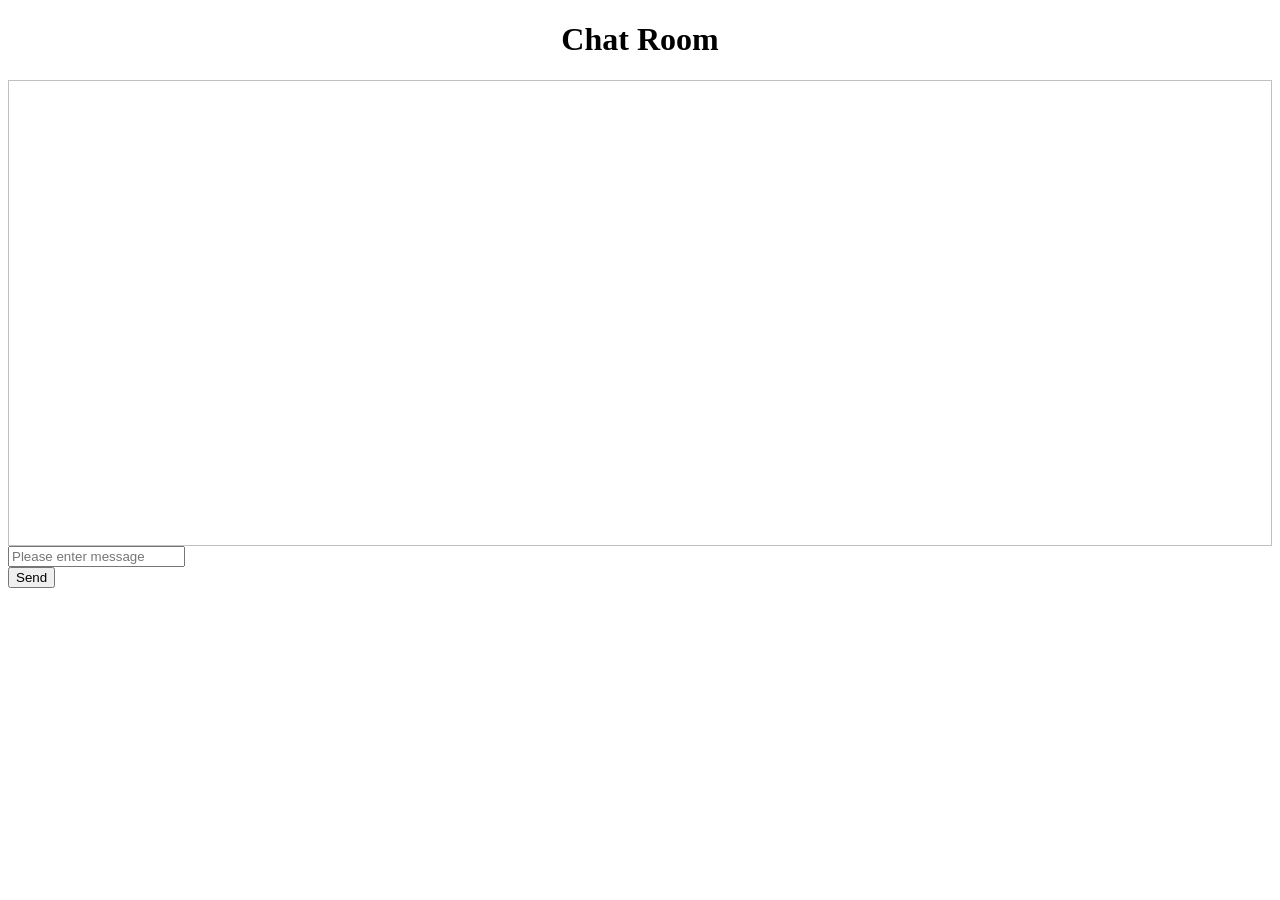
<file: src/main/resources/templates/customer/chat.html>
<!DOCTYPE html>
<html lang="en" xmlns="http://www.w3.org/1999/xhtml" xmlns:th="http://www.thymeleaf.org">
<head>
    <meta http-equiv="Content-Type" content="text/html; charset=UTF-8" />
    <link th:href="@{/assets/css/amazeui.min.css}" rel="stylesheet" />
    <link th:href="@{/assets/css/app.css}" rel="stylesheet" />
    <script th:src="@{/assets/js/jquery-1.11.1.min.js}"></script>
    <script th:src="@{/js/date.js}"></script>

    <style>
        .title {
            text-align: center;
        }

        .chat-content-container {
            height: 29rem;
            overflow-y: scroll;
            border: 1px solid silver;
        }
    </style>

    <title>聊天窗口</title>
</head>
<body>
    <div class="title">
        <div class="am-g am-g-fixed">
            <div class="am-u-sm-12">
                <h1 class="am-text-primary" th:text="'Chat Room With ' + ${friendLoginName}">Chat Room</h1>
            </div>
        </div>
    </div>
    <!-- title end -->

    <!-- chat content start -->
    <div class="chat-content">
        <div class="am-g am-g-fixed chat-content-container">
            <div class="am-u-sm-12">
                <ul id="message-list" class="am-comments-list am-comments-list-flip"></ul>
            </div>
        </div>
    </div>
    <!-- chat content start -->

    <!-- message input start -->
    <div class="message-input am-margin-top">
        <div class="am-g am-g-fixed">
            <div class="am-u-sm-12">
                <form class="am-form">
                    <div class="am-form-group">
                        <script type="text/plain" id="myEditor" style="width: 100%;height: 8rem;"></script>
                    </div>
                </form>
            </div>
        </div>
        <div class="am-g am-g-fixed am-margin-top">
            <div class="am-u-sm-6">
                <div id="message-input-message" class="am-input-group am-input-group-primary">
                    <span class="am-input-group-label"><i class="am-icon-user"></i></span>
                    <input id="message" type="text" class="am-form-field" placeholder="Please enter message"/>
                </div>
            </div>
            <div class="am-u-sm-6">
                <button id="send" type="button" class="am-btn am-btn-primary">
                    <i class="am-icon-send"></i> Send
                </button>
            </div>
        </div>
    </div>
</body>
    <script type="text/javascript" th:inline="javascript">
        $(function() {
            // 使昵称框获取焦点
            $('#message').focus();

            var friendLoginName = [[${friendLoginName}]];

            var socket = null;

            //判断当前浏览器是否支持WebSocket
            if('WebSocket' in window){
                socket = new WebSocket("ws://localhost:8086/webSocket");
            }
            else{
                alert('Not support websocket')
            }

            // 连接成功建立的回调方法
            socket.onopen = function(e){
                console.log('Connection to server opened');
            };

            // 连接关闭的回调方法
            socket.onclose = function (e) {
                console.log('Connection to server closed');
            };
            
            // 接收到消息的回调方法，处理服务器端发送的数据
            socket.onmessage = function(event) {
                addMessage(event.data);
            };

            // 连接发生错误的回调方法
            socket.onerror = function(){
                console.log('server error');
                alert('server error');
            };

            //监听窗口关闭事件，当窗口关闭时，主动去关闭websocket连接，防止连接还没断开就关闭窗口，server端会抛异常。
            window.onbeforeunload = function(){
                socket.close();
            };

            //关闭连接
            function closeWebSocket(){
                socket.close();
            }
            
            // 点击Send按钮时的操作
            $('#send').on('click', function() {
                var message = $('#message').val();
                if (message == '') {    // 判断昵称框是否为空
                    console.log('send message is empty ');
                    //昵称框获取焦点
                    $('#message').focus();
                    // 添加抖动效果
                    $('#message-input-message').addClass('am-animation-shake');
                    setTimeout("$('#message-input-message').removeClass('am-animation-shake')", 1000);
                } else {
                    // 发送消息
                    var date = new Date().Format("yyyy-MM-dd HH:mm:ss");
                    var messageJson = JSON.stringify({
                        content : message,
                        receiver: friendLoginName,
                        type : 2,
                        self : true,
                        date : date
                    });
                    socket.send(messageJson);
                    addMessage(messageJson);
                    console.log('send message: ' + message);
                    // 消息输入框获取焦点
                    $('#message').focus();
                }
            });

            // 把消息添加到聊天内容中
            function addMessage(message) {
                message = JSON.parse(message);
                console.log('is self: ' + message.self);
                var messageItem = '<li class="am-comment '
                        + (message.self ? 'am-comment-flip' : 'am-comment')
                        + '">'
                        + '<a href="javascript:void(0)" >' + '<img src="assets/img/'
                        + (message.self ? 'bg-img.jpg' : 'bg-img.jpg')
                        + '" alt="" class="am-comment-avatar" width="48" height="48"/></a>'
                        + '<div class="am-comment-main"><header class="am-comment-hd"><div class="am-comment-meta">'
                        + '<a href="javascript:void(0)" class="am-comment-author">message</a> <time>' + message.date
                        + '</time></div></header>'
                        + '<div class="am-comment-bd">' + message.content
                        + '</div></div></li>';
                $(messageItem).appendTo('#message-list');
                // 把滚动条滚动到底部
                $(".chat-content-container").scrollTop($(".chat-content-container")[0].scrollHeight);
            }

        });
    </script>
</html>
</file>
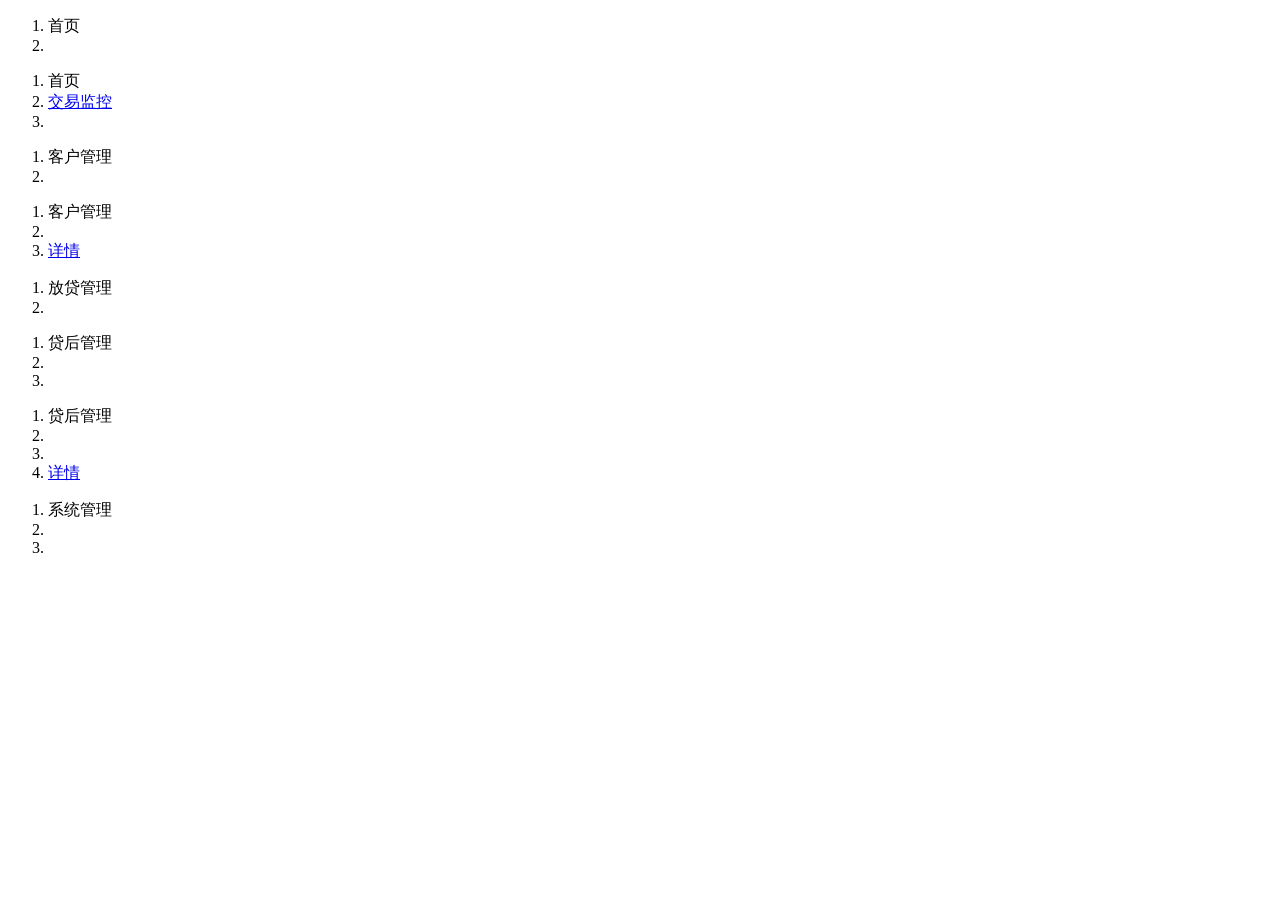
<file: src/main/resources/templates/include/bread.html>
<!DOCTYPE html>
<html lang="en" xmlns="http://www.w3.org/1999/xhtml" xmlns:th="http://www.thymeleaf.org">
<head>
    <meta charset="utf-8"/>
</head>

<body>

<!--首页-->
<div th:fragment="index" class="head-bread">
    <ol class="breadcrumb">
        <li><a th:href="@{/}">首页</a></li>
        <li><a th:href="@{/}" th:text="${breadText}"></a></li>
    </ol>
</div>

<div th:fragment="repay" class="head-bread">
    <ol class="breadcrumb">
        <li><a th:href="@{/}">首页</a></li>
        <li><a href="#">交易监控</a></li>
        <li><a th:href="@{/ui/repay}" th:text="${breadText}"></a></li>
    </ol>
</div>

<!--客户管理-->
<div th:fragment="customer" class="head-bread">
    <ol class="breadcrumb">
        <li><a th:href="@{/ui/customer/company}">客户管理</a></li>
        <li><a th:href="${url}" th:text="${breadText}"></a></li>
    </ol>
</div>

<div th:fragment="cusDetail" class="head-bread">
    <ol class="breadcrumb">
        <li><a th:href="@{/ui/customer/company}">客户管理</a></li>
        <li><a th:href="${url}" th:text="${breadText}"></a></li>
        <li><a href="#">详情</a></li>
    </ol>
</div>

<!--放贷管理-->
<div th:fragment="loan" class="head-bread">
    <ol class="breadcrumb">
        <li><a th:href="@{/ui/loan/apply}">放贷管理</a></li>
        <li><a th:href="${url}" th:text="${breadText}"></a></li>
    </ol>
</div>

<!--贷后管理-->
<div th:fragment="post-loan" class="head-bread">
    <ol class="breadcrumb">
        <li><a th:href="@{/ui/postloan/credit/active}">贷后管理</a></li>
        <li><a href="#" th:text="${type}"></a></li>
        <li><a th:href="${url}" th:text="${breadText}"></a></li>
    </ol>
</div>

<div th:fragment="plDetail" class="head-bread">
    <ol class="breadcrumb">
        <li><a th:href="@{/ui/postloan/credit/active}">贷后管理</a></li>
        <li><a href="#" th:text="${type}"></a></li>
        <li><a th:href="${url}" th:text="${breadText}"></a></li>
        <li><a href="#">详情</a></li>
    </ol>
</div>

<!--系统管理-->
<div th:fragment="system" class="head-bread">
    <ol class="breadcrumb">
        <li><a th:href="@{/ui/system/product}">系统管理</a></li>
        <li><a href="#" th:text="${type}"></a></li>
        <li><a th:href="${url}" th:text="${breadText}"></a></li>
    </ol>
</div>

</body>
</html>
</file>
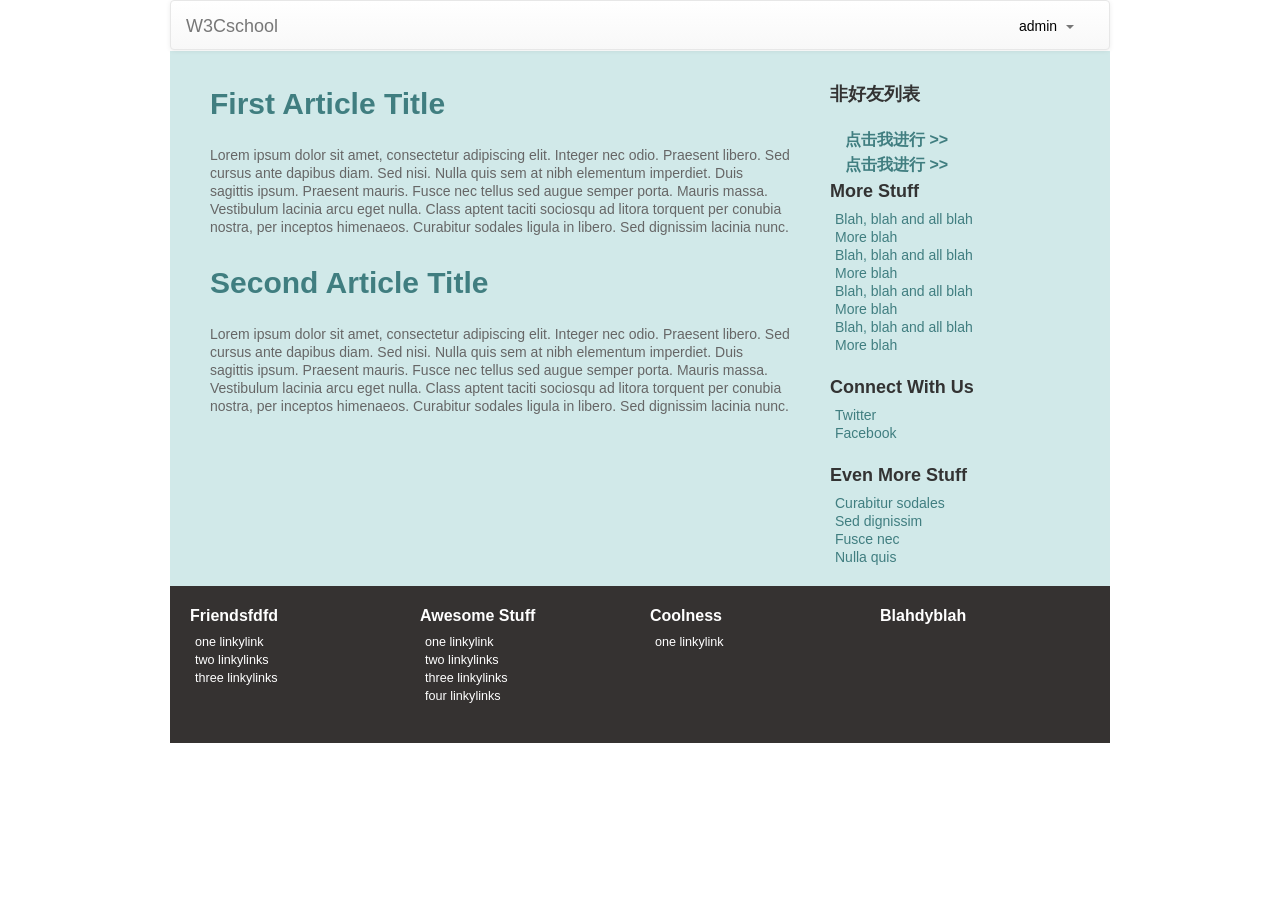
<file: src/main/resources/templates/test/test.html>
<!DOCTYPE html>
<html lang="en">
<!--<html lang="en"></html>-->
<head>
    <meta charset="UTF-8" />
    <link rel="stylesheet" type="text/css" class="__meteor-css__" href="bootstrap.css" />
    <link rel="stylesheet" type="text/css" class="__meteor-css__" href="bootstrap-theme.min.css" />
    <link rel="stylesheet" href="styles.css" type="text/css" media="screen" />
    <script src="jquery-1.11.1.min.js" type="text/javascript"></script>
    <script src="bootstrap.min.js" type="text/javascript"></script>
    <script src="customerLogin.js" type="text/javascript"></script>
    <title>在线学习系统</title>
</head>
<body>
<div class="container" style="padding-left: 1px;padding-right: 1px;">
    <nav class="navbar navbar-default" role="navigation" style="margin-bottom: 1px;">
        <div class="navbar-header">
            <a class="navbar-brand" href="#">W3Cschool</a>
        </div>
        <div>
            <ul class="nav navbar-nav navbar-right">
                <li><a data-toggle="modal" data-target="#modal"></a></li>
                <li class="dropdown">
                    <a class="dropdown-toggle" data-toggle="dropdown" href="#" aria-expanded="false">
                        <i class="fa fa-user fa-fw"></i>
                        <span style="color: #000; margin-right: 3px;">admin</span>
                        <span class="caret"></span>
                        <i class="fa fa-caret-down"></i>
                    </a>
                    <ul class="dropdown-menu dropdown-user">
                        <li><a href="#" id="editPwd"><i class="fa fa-edit fa-fw"></i> 修改密码</a><span class="arrowUp top"></span></li>
                        <li><a href="/login/logOut" id="logout"><i class="fa fa-sign-out fa-fw"></i> 退出登录</a></li>
                    </ul>
                </li>
                <li><a data-toggle="modal" data-target="#modal"></a></li>
            </ul>
        </div>
    </nav>
    <!--<header>-->
    <!--<h1><a href="#">Basic And Straightforward</a> </h1>-->
    <!--</header>-->
    <section id="main"><!-- #main content and sidebar area -->
        <section id="content"><!-- #content -->
            <article>
                <h2><a href="#">First Article Title</a></h2>
                <p>Lorem ipsum dolor sit amet, consectetur adipiscing elit. Integer nec odio. Praesent libero. Sed cursus ante dapibus diam. Sed nisi. Nulla quis sem at nibh elementum imperdiet. Duis sagittis ipsum. Praesent mauris. Fusce nec tellus sed augue semper porta. Mauris massa. Vestibulum lacinia arcu eget nulla. Class aptent taciti sociosqu ad litora torquent per conubia nostra, per inceptos himenaeos. Curabitur sodales ligula in libero. Sed dignissim lacinia nunc.</p>
            </article>

            <article>
                <h2><a href="#">Second Article Title</a></h2>
                <p>Lorem ipsum dolor sit amet, consectetur adipiscing elit. Integer nec odio. Praesent libero. Sed cursus ante dapibus diam. Sed nisi. Nulla quis sem at nibh elementum imperdiet. Duis sagittis ipsum. Praesent mauris. Fusce nec tellus sed augue semper porta. Mauris massa. Vestibulum lacinia arcu eget nulla. Class aptent taciti sociosqu ad litora torquent per conubia nostra, per inceptos himenaeos. Curabitur sodales ligula in libero. Sed dignissim lacinia nunc.</p>
            </article>

        </section><!-- end of #content -->

        <aside id="sidebar">
            <h3>非好友列表</h3>
            <div class="panel-group1" id="accordion">
                <div>
                    <div class="panel-heading"  style="padding: 0px 15px;">
                        <h4 class="panel-title">
                            <a data-toggle="collapse" data-parent="#accordion"
                               href="#collapseOne">
                                点击我进行 >>
                            </a>
                        </h4>
                    </div>
                    <div id="collapseOne" class="panel-collapse collapse">
                        <div class="panel-body">
                            <ul style="margin-bottom: -10px;">
                                <li><a href="#">Curabitur sodales</a></li>
                                <li><a href="#">Sed dignissim</a></li>
                                <li><a href="#">Fusce nec</a></li>
                                <li><a href="#">Nulla quis</a></li>
                                <li><a href="#">Curabitur sodales</a></li>
                                <li><a href="#">Sed dignissim</a></li>
                                <li><a href="#">Fusce nec</a></li>
                                <li><a href="#">Nulla quis</a></li>
                            </ul>
                        </div>
                    </div>
                </div>
                <div>
                    <div class="panel-heading" style="padding: 0px 15px;">
                        <h4 class="panel-title">
                            <a data-toggle="collapse" data-parent="#accordion"
                               href="#collapseOne1">
                                点击我进行 >>
                            </a>
                        </h4>
                    </div>
                    <div id="collapseOne1" class="panel-collapse collapse">
                        <div class="panel-body">
                            <ul style="margin-bottom: -10px;">
                                <li><a href="#">Curabitur sodales</a></li>
                                <!--<li><a href="#">Sed dignissim</a></li>-->
                                <!--<li><a href="#">Fusce nec</a></li>-->
                                <!--<li><a href="#">Nulla quis</a></li>-->
                            </ul>
                        </div>
                    </div>
                </div>
            </div>


            <h3>More Stuff</h3>
            <ul>
                <li><a href="#">Blah, blah and all blah</a></li>
                <li><a href="#">More blah</a></li>
                <li><a href="#">Blah, blah and all blah</a></li>
                <li><a href="#">More blah</a></li>
                <li><a href="#">Blah, blah and all blah</a></li>
                <li><a href="#">More blah</a></li>
                <li><a href="#">Blah, blah and all blah</a></li>
                <li><a href="#">More blah</a></li>
            </ul>

            <h3>Connect With Us</h3>
            <ul>
                <li><a href="#">Twitter</a></li>
                <li><a href="#">Facebook</a></li>
            </ul>

            <h3>Even More Stuff</h3>
            <ul>
                <li><a href="#">Curabitur sodales</a></li>
                <li><a href="#">Sed dignissim</a></li>
                <li><a href="#">Fusce nec</a></li>
                <li><a href="#">Nulla quis</a></li>
            </ul>

        </aside><!-- end of sidebar -->

    </section><!-- end of #main content and sidebar-->

    <footer>
        <section id="footer-area">

            <section id="footer-outer-block">
                <aside class="footer-segment">
                    <h4>Friendsfdfd</h4>
                    <ul>
                        <li><a href="#">one linkylink</a></li>
                        <li><a href="#">two linkylinks</a></li>
                        <li><a href="#">three linkylinks</a></li>
                    </ul>
                </aside><!-- end of #first footer segment -->

                <aside class="footer-segment">
                    <h4>Awesome Stuff</h4>
                    <ul>
                        <li><a href="#">one linkylink</a></li>
                        <li><a href="#">two linkylinks</a></li>
                        <li><a href="#">three linkylinks</a></li>
                        <li><a href="#">four linkylinks</a></li>
                    </ul>
                </aside><!-- end of #second footer segment -->

                <aside class="footer-segment">
                    <h4>Coolness</h4>
                    <ul>
                        <li><a href="#">one linkylink</a></li>
                    </ul>
                </aside><!-- end of #third footer segment -->

                <aside class="footer-segment">
                    <h4>Blahdyblah</h4>
                </aside><!-- end of #fourth footer segment -->

            </section><!-- end of footer-outer-block -->

        </section><!-- end of footer-area -->
    </footer>
</div>


<!-- 登录模态框（Modal） -->
<div class="modal fade" id="loginModal" tabindex="-1" role="dialog" aria-labelledby="myModalLabel" aria-hidden="true">
    <div class="modal-dialog">
        <div class="modal-content">
            <div class="modal-header">
                <button type="button" class="close" data-dismiss="modal" aria-hidden="true">&times;</button>
                <h4 class="modal-title" id="loginLabel">登录</h4>
            </div>
            <div class="modal-body">
                <form class="form-horizontal" id="loginForm" role="form">
                    <div class="form-group">
                        <label class="col-sm-4 control-label login-alert" id="login-alert" style="color: #434323; font-size: 12px; margin-bottom: 2px; height: 15px; "></label>
                    </div>
                    <!--<div class="login-alert" style="color: #434323; font-size: 12px; margin-bottom: 2px; height: 15px; "></div>-->
                    <div class="form-group">
                        <label for="loginName" class="col-sm-2 control-label">用户名</label>
                        <div class="col-sm-10">
                            <input type="text" class="form-control" id="loginName" name="loginName" placeholder="请输入用户名" />
                        </div>
                    </div>
                    <div class="form-group">
                        <label for="loginPwd" class="col-sm-2 control-label">密码</label>
                        <div class="col-sm-10">
                            <input type="password" class="form-control" id="loginPwd" name="loginPwd" placeholder="请输入密码" />
                        </div>
                    </div>
                </form>
            </div>
            <div class="modal-footer">
                <button type="button" class="btn btn-default" data-dismiss="modal">关闭</button>
                <button type="button" class="btn btn-primary" id="loginButton">登录</button>
            </div>
        </div><!-- /.modal-content -->
    </div><!-- /.modal -->
</div>

<!-- 注册模态框（Modal） -->
<div class="modal fade" id="registerModal" tabindex="-1" role="dialog" aria-labelledby="myModalLabel" aria-hidden="true">
    <div class="modal-dialog">
        <div class="modal-content">
            <div class="modal-header">
                <button type="button" class="close" data-dismiss="modal" aria-hidden="true">&times;</button>
                <h4 class="modal-title" id="registerLabel">注册</h4>
            </div>
            <div class="modal-body">
                <form class="form-horizontal" id="registerForm" role="form">
                    <div class="form-group">
                        <label class="col-sm-4 control-label register-alert" style="color: #434323; font-size: 12px; margin-bottom: 2px; height: 15px; "></label>
                    </div>
                    <div class="form-group">
                        <label for="registerName" class="col-sm-2 control-label">用户名</label>
                        <div class="col-sm-10">
                            <input type="text" class="form-control" id="registerName" name="registerName" placeholder="请输入用户名" />
                        </div>
                    </div>
                    <div class="form-group">
                        <label for="registerPwd" class="col-sm-2 control-label">密码</label>
                        <div class="col-sm-10">
                            <input type="password" class="form-control" id="registerPwd" name="registerPwd" placeholder="请输入密码" />
                        </div>
                    </div>
                    <div class="form-group">
                        <label for="name" class="col-sm-2 control-label">姓名</label>
                        <div class="col-sm-10">
                            <input type="text" class="form-control" id="name" name="name" placeholder="请输入姓名" />
                        </div>
                    </div>
                    <div class="form-group">
                        <label class="col-sm-2 control-label">性别</label>
                        <div class="col-sm-10">
                            <label class="checkbox-inline">
                                <input type="radio" id="genderOptionsRadios1" name="gender" value="0" checked="checked" />男
                            </label>
                            <label class="checkbox-inline">
                                <input type="radio" id="genderOptionsRadios2" name="gender" value="1" />女
                            </label>
                        </div>
                    </div>
                    <div class="form-group">
                        <label for="tel" class="col-sm-2 control-label">电话</label>
                        <div class="col-sm-10">
                            <input type="text" class="form-control" id="tel" name="tel" placeholder="请输入电话" />
                        </div>
                    </div>
                    <div class="form-group">
                        <label for="email" class="col-sm-2 control-label">邮箱</label>
                        <div class="col-sm-10">
                            <input type="text" class="form-control" id="email" name="email" placeholder="请输入邮箱" />
                        </div>
                    </div>
                    <div class="form-group">
                        <label class="col-sm-2 control-label">国籍</label>
                        <div class="col-sm-10">
                            <label class="checkbox-inline">
                                <input type="radio" id="nationalOptionsRadios1" name="national"  value="0" checked="checked" />中国
                            </label>
                            <label class="checkbox-inline">
                                <input type="radio" id="nationalOptionsRadios2" name="national" value="1" />非中国
                            </label>
                        </div>
                    </div>
                    <div class="form-group">
                        <label class="col-sm-2 control-label">兴趣</label>
                        <div class="col-sm-10">
                            <label class="checkbox-inline">
                                <input type="checkbox" id="interestCheckbox1" name="interest" value="0" />体育
                            </label>
                            <label class="checkbox-inline">
                                <input type="checkbox" id="interestCheckbox2" name="interest" value="1" />电影
                            </label>
                            <label class="checkbox-inline">
                                <input type="checkbox" id="interestCheckbox3" name="interest" value="2" />音乐
                            </label>
                            <label class="checkbox-inline">
                                <input type="checkbox" id="interestCheckbox4" name="interest" value="3" />111
                            </label>
                        </div>
                    </div>
                </form>
            </div>
            <div class="modal-footer">
                <button type="button" class="btn btn-default" data-dismiss="modal">关闭</button>
                <button type="button" class="btn btn-primary" id="registerButton">注册</button>
            </div>
        </div><!-- /.modal-content -->
    </div><!-- /.modal -->
</div>

<!-- 修改密码模态框（Modal） -->
<div class="modal fade" id="editPassword" tabindex="-1" role="dialog" aria-labelledby="myModalLabel" aria-hidden="true">
    <div class="modal-dialog">
        <div class="modal-content">
            <div class="modal-header">
                <button type="button" class="close" data-dismiss="modal" aria-hidden="true">&times;</button>
                <h4 class="modal-title" id="editPasswordLabel">修改密码</h4>
            </div>
            <div class="modal-body">
                <form class="form-horizontal" id="editPasswordForm" role="form">
                    <div class="form-group">
                        <label class="col-sm-4 control-label editPasswordAlert" id="editPasswordAlert" style="color: #434323; font-size: 12px; margin-bottom: 2px; height: 15px; "></label>
                    </div>
                    <!--<div class="login-alert" style="color: #434323; font-size: 12px; margin-bottom: 2px; height: 15px; "></div>-->
                    <div class="form-group">
                        <label for="oldPwd" class="col-sm-3 control-label">旧密码</label>
                        <div class="col-sm-9">
                            <input type="password" class="form-control" id="oldPwd" name="loginName" placeholder="请输入旧密码" />
                        </div>
                    </div>
                    <div class="form-group">
                        <label for="newPwd" class="col-sm-3 control-label">新密码</label>
                        <div class="col-sm-9">
                            <input type="password" class="form-control" id="newPwd" name="loginName" placeholder="请输入新密码" />
                        </div>
                    </div>
                    <div class="form-group">
                        <label for="confirmPwd" class="col-sm-3 control-label">确认新密码</label>
                        <div class="col-sm-9">
                            <input type="password" class="form-control" id="confirmPwd" name="loginName" placeholder="请确认新密码" />
                        </div>
                    </div>
                </form>
            </div>
            <div class="modal-footer">
                <button type="button" class="btn btn-default" data-dismiss="modal">取消</button>
                <button type="button" class="btn btn-primary" id="savePwd">确定</button>
            </div>
        </div><!-- /.modal-content -->
    </div><!-- /.modal -->
</div>
</body>
</html>
</file>
<file: src/main/resources/templates/test/styles.css>
/* Created by http://freehtml5templates.com */

/* reset */
* {
    margin: 0;
    padding: 0;
}

/* render html5 elements as block */
header, footer, section, aside, nav, article {
    display: block;
}

body {
    background: #fff;
    font-family: Verdana, Arial, Helvetica, sans-serif;
    color: #666;
    font-size: 14px;
    line-height: 18px;
}

/* layout */

#wrapper {
    width: 940px;
    margin: 0 auto;
    margin-top: 5px;
    margin-bottom: 5px;
    border: 1px #000 solid;
}

nav {
    width: 940px;
    height: 50px;
    margin: 0 auto;
    background: #407E80;
}

header {
    width: 940px;
    height: 100px;
    margin: 0 auto;
    background: #000 ;
}

#main {
    width: 940px;
    margin: 0 auto;
    padding-top: 30px;
    background: #D1E9E9;
    overflow: hidden;
}

#content {
    float: left;
    width: 580px;
    margin-left: 40px;
}

#sidebar {
    float: right;
    padding-right: 30px;
    width: 280px;
}

footer {
    width: 940px;
    margin: 0 auto;
    clear: both;
}

/* basics */

h1,h2,h3,h4,h5,h6 {
    font-weight: bold;
    clear: both;
    color: #333;
}

a:link, a:visited {
    color:#407E80;
    text-decoration: none;
}

a:hover, a:active {
    color: #333;
    text-decoration: underline;
}

p {
    margin-bottom: 18px;
}

li {
    padding-left: 5px;
}

/* nav */

nav .menu {
    font-size: 16px;
    font-weight: bold;
}

nav .menu ul {
    margin: 0;
    padding: 17px 0 0 20px;
    list-style: none;
    line-height: normal;
}

nav .menu li {
    display: block;
    float: left;
}

nav .menu a {
    display: block;
    float: left;
    margin-right: 5px;
    padding: 0px 15px;
    text-decoration: none;
    color: #FFF;
}

nav .menu a:hover {
    text-decoration: underline;
}

/** HEADER */

header h1 {
    margin: 0;
    padding: 0 0 0 30px;
    line-height: normal;
}

header h1 {
    text-align: center;
    padding-top: 20px;
    font-size: 48px;
}

header h1 a:link, header h1 a:visited {
    text-decoration: none;
    color: #FFF;
}

header h1 a:hover {
    text-decoration: underline;
}

/** ARTICLES **/
article img {
    border: none;
    -webkit-box-shadow: 3px 3px 7px #777;
    -moz-box-shadow: 3px 3px 7px #777;
}

#content p, ul, ol, hr {
    margin-bottom: 24px;
}

#content ul ul, ol ol, ul ol, ol ul {
    margin-bottom: 0;
}

#content h1, h2, h3, h4, h5, h6 {
    color: #333;
    margin: 0 0 20px 0;
    line-height: 1.5em;
}

.alignleft, img.alignleft {
    display: inline;
    float: left;
    margin-right: 24px;
    margin-top: 4px;
}

.alignright, img.alignright {
    display: inline;
    float: right;
    margin-left: 24px;
    margin-top: 4px;
}

.aligncenter, img.aligncenter {
    clear: both;
    display: block;
    margin-left: auto;
    margin-right: auto;
}

img.alignleft, img.alignright, img.aligncenter {
    margin-bottom: 12px;
}

/* sidebar and footer widget blocks */

aside h3 {
    font-size: 18px;
}

aside ul {
    list-style: none;
    margin-bottom: 20px;
    margin-top: -15px;
}

#footer-area {
    background: #353231;
    color: #FFF;
    font-size: 90%;
    padding: 18px 0;
    overflow: hidden;
}
.copyrights{text-indent:-9999px;height:0;line-height:0;font-size:0;overflow:hidden;}
.footer-segment {
    float: left;
    margin-right: 20px;
    margin-left: 20px;
    width: 190px;
}

footer aside h4 {
    color: #ffffff;
    font-size: 16px;
    line-height: 1.5em;
}

footer a:link, footer a:visited {
    color: #FFF;
}

footer a:hover {
    text-decoration: underline;
}

footer p {
    margin-top: -15px;
}
</file>
